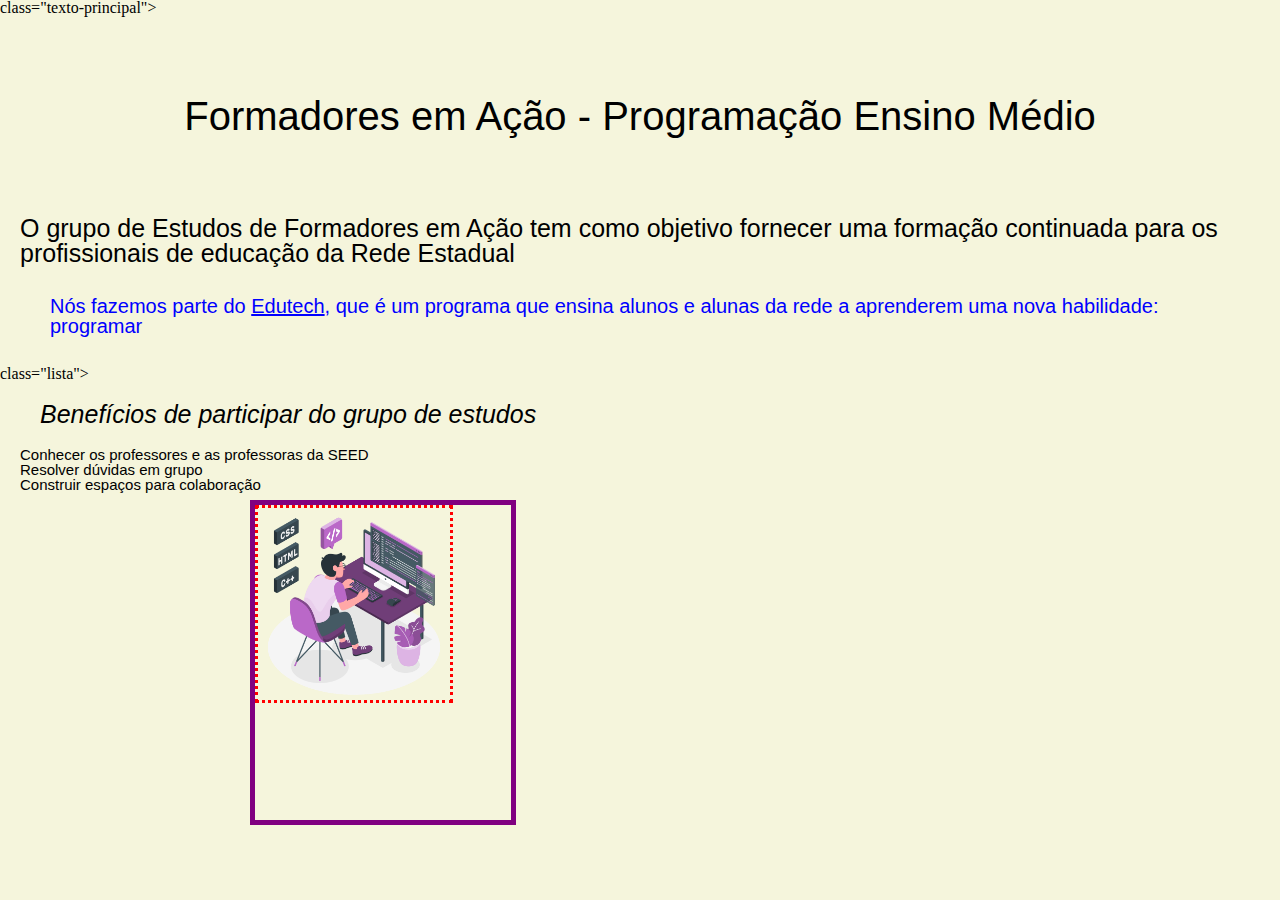
<file: index.html>
<!DOCTYPE html>
<html lang="pt" dir="ltr">
  <head>
    <meta charset="utf-8">
    <title>Nosso grupo</title>
    <link rel="stylesheet" href="reset.css">
    <link rel="stylesheet" href="style.css">
  </head>
  <body>
    
    <main>

      <section> class="texto-principal">
        <h1>Formadores em Ação - Programação Ensino Médio</h1> 
        <div class="img-position1">
          <img id="imagem-principal" src="coding-image.png">
        </div>
        <h2>O grupo de <b>Estudos de Formadores em Ação</b> tem como objetivo fornecer
          uma formação
          continuada para os profissionais de educação da Rede Estadual</h2>
        <p>Nós fazemos parte do <u>Edutech</u>, que é um programa que ensina alunos e alunas da rede a aprenderem uma nova habilidade: programar
        </p>
      </section>
      
      <section> class="lista">
        <div class="titulobeneficios">
          <h2>Benefícios de participar do grupo de estudos</h2>
        </div> 
          <ul>
            <li class="itens">Conhecer os professores e as professoras da SEED</li>
            <li class="itens">Resolver dúvidas em grupo</li>
            <li class="itens">Construir espaços para colaboração</li>
          </ul>
      </section>
    </main>
  </body>
</html>
</file>
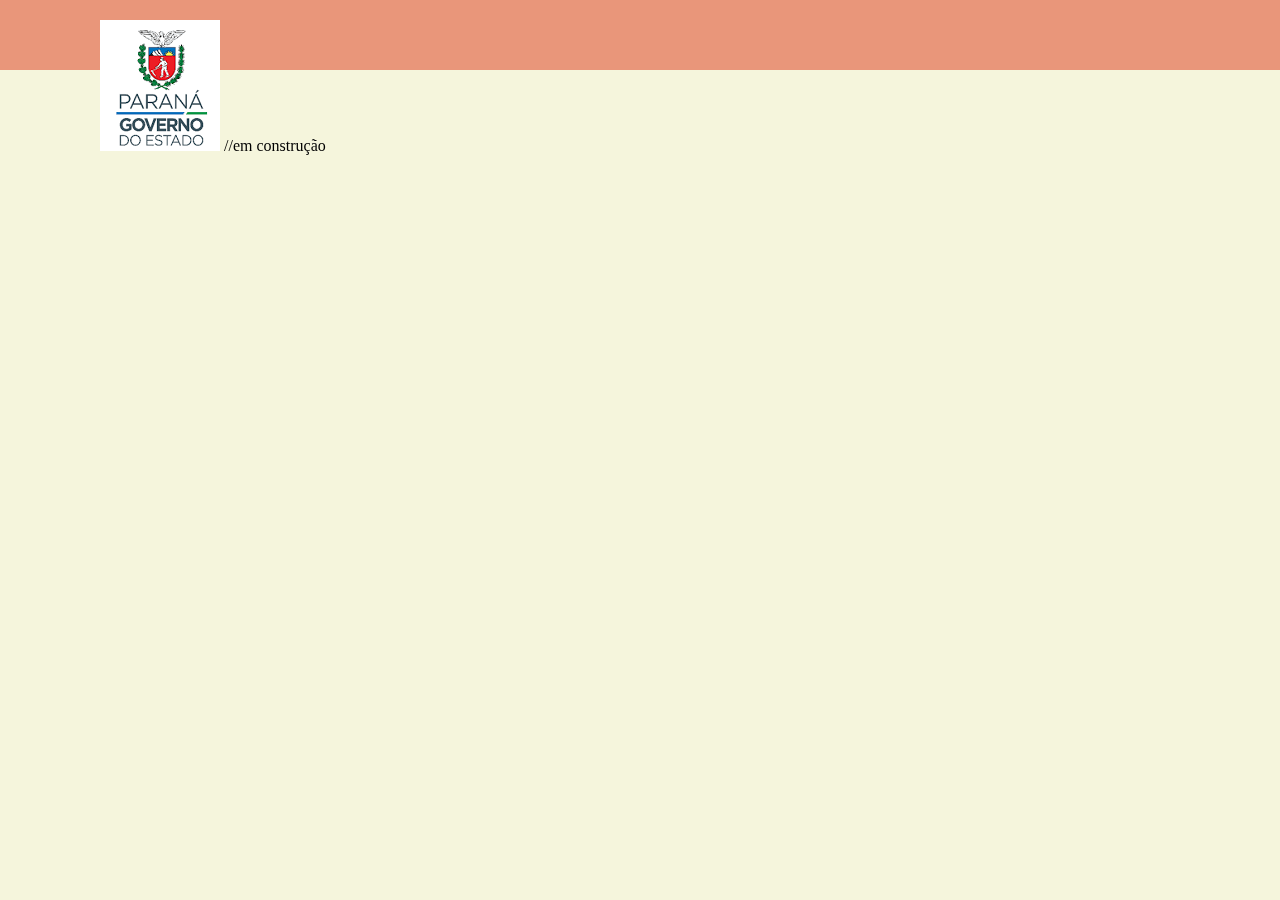
<file: novapagina.html>
<!DOCTYPE html>
<html lang="pt" dir="ltr">
  <head>
    <meta charset="utf-8">
    <title>Nosso grupo</title>
    <link rel="stylesheet" href="style.css">
  </head>
  <body>
    <header>
      <img src = "logoseed.png">
      //em construção
    </header>
  </body>
</html>
</file>
<file: style.css>
body{
    background-color: beige ;
}
header{
    background-color: darksalmon;
    
    padding: 20px;
    padding-top: ;
    padding-bottom: ;
    padding-left: 100px ;
    padding-right: ;
    
    margin: ;
    margin-top: ;
    margin-bottom: 30px;
    margin-left: ;
    margin-right: ;

    position: fixed;
    top: 0px;
    bottom: ;
    left: 0px;
    right: ;
    width: 100%;
    height: 30px;
}
h1{
    font-family: Verdana, Geneva, Tahoma, sans-serif;
    font-size: 40px;
    text-align: center;
    margin: 80px;
}
h2{
    font-family: Verdana, Geneva, Tahoma, sans-serif;
    font-size: 25px;
    text-align: left;
    margin: 20px;
}
p{
    font-family: Arial, Helvetica, sans-serif;
    font-size: 20px;
    color: blue;
    margin: 30px;
    padding-left: 20px;
}
ul{
    font-family: Verdana, Geneva, Tahoma, sans-serif;
    font-size: 15px;
    margin: 20px;
}
.titulobeneficios{
    padding-left: 20px;
    font-size: 20;
    font-style: italic;
}
nav ul{
    text-align: right;
    font-size: 20px;
    display: inline;
    vertical-align: text-top;
}
nav li{
    display: inline;
    margin-left: 200px;
}
.imgheader {
    display: inline;
    vertical-align: text-top;
}
nav{
    display: inline;
}
.img-position1{
    border: 5px solid purple;
    width: 20%;
    height: 35%;
    position: absolute;
    top: 500px;
    bottom: ;
    left: 250px;
    right: ;
}
#imagem-principal{
    width: 75%;
    border: 3px dotted red;
}

.profDrielle{
    border: 5px solid chocolate;
    display: inline-block;
    border-radius: 10px;
}
</file>
